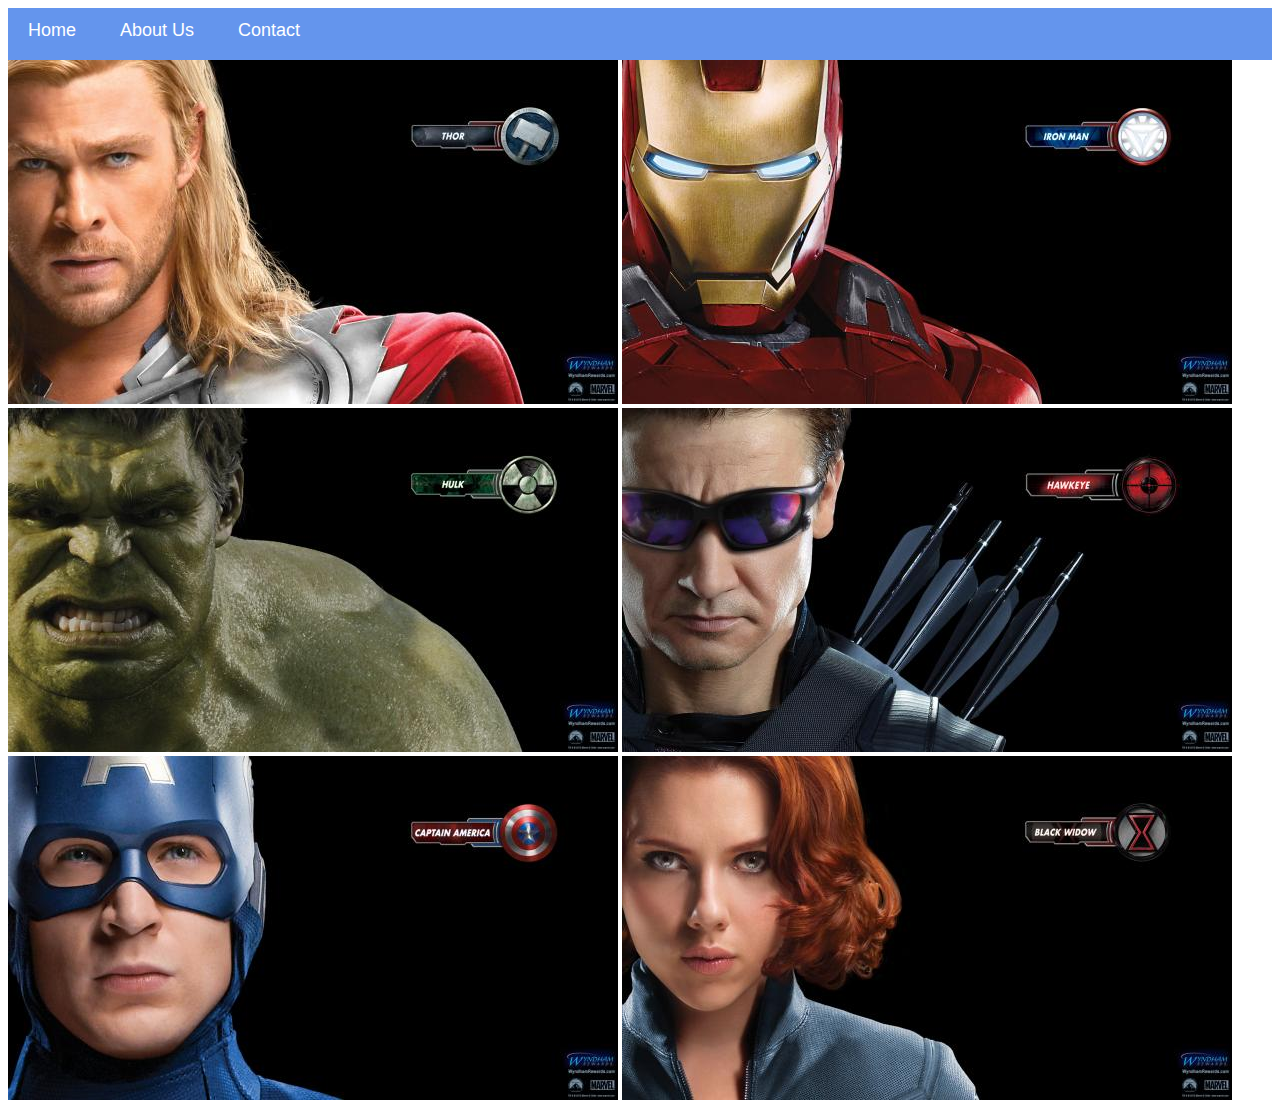
<file: superhero app/index.html>
<!DOCTYPE html>
<html>
<head>
	<link rel="stylesheet" href="style.css">
</head>
<body>
<div id="menu">
     <a href="index.html">Home</a>
     <a href="about.html">About Us</a>
     <a href="Contact.html">Contact</a>
</div>
	<div class=gallery">
	<a href="avenger-1.html"><img src="images/avengers_01.jpg" /></a>
	<a href="avenger-2.html"><img src="images/avengers_02.jpg" /></a>
	<a href="avenger-3.html"><img src="images/avengers_03.jpg" /></a>
	<a href="avenger-4.html"><img src="images/avengers_04.jpg" /></a>
	<a href="avenger-5.html"><img src="images/avengers_05.jpg" /></a>
	<a href="avenger-6.html"><img src="images/avengers_06.jpg" /></a>
</div>
</body>
</html>
</file>
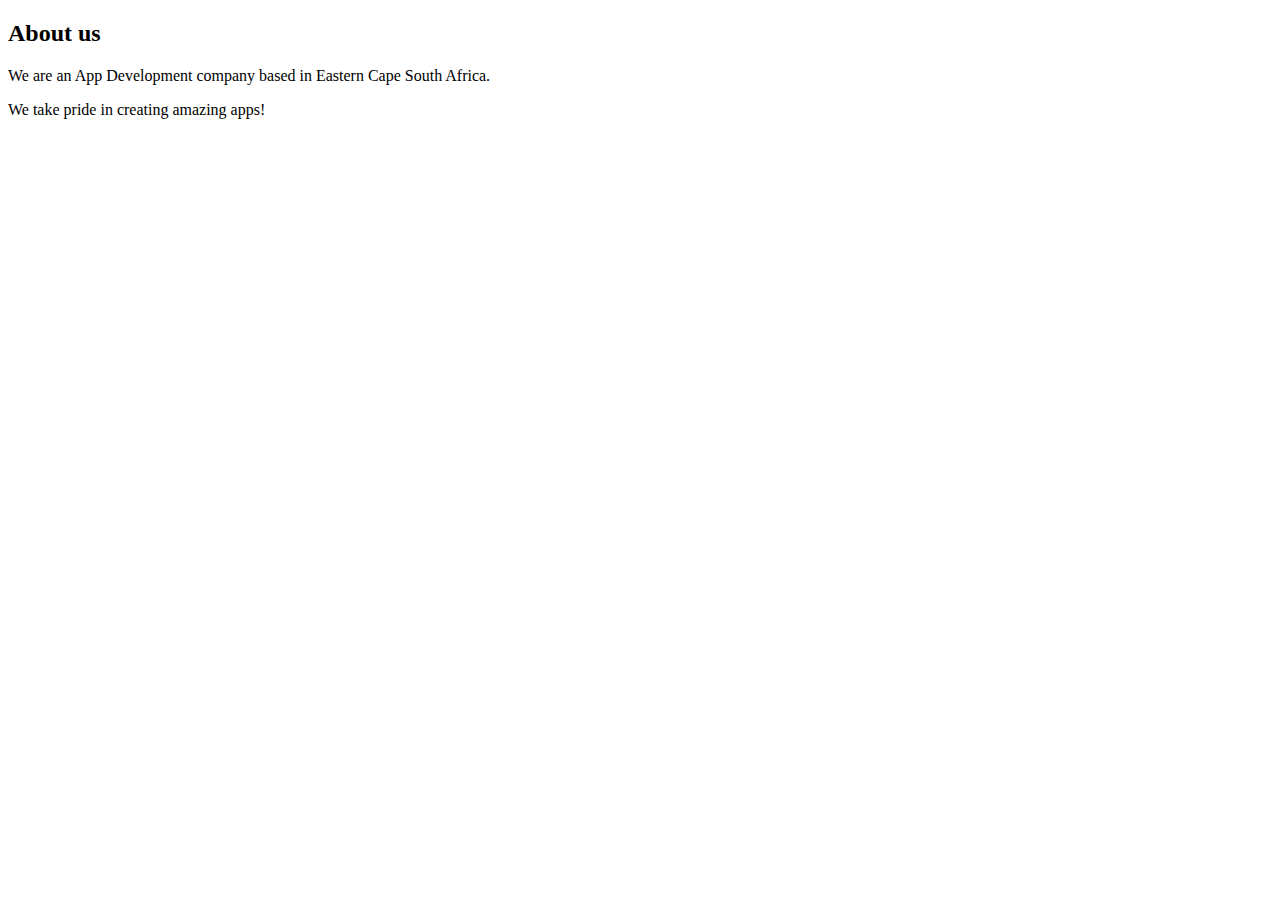
<file: superhero app/about.html>
<!DOCTYPE html>
<html>
<head>
	<link rel="stylesheet" href="style.css">
</head>
<body>
<h2>About us</h2>
<p>We are an App Development company based in Eastern Cape South Africa.</p>
<p>We take pride in creating amazing apps!</p>
</body>
</html>
</file>
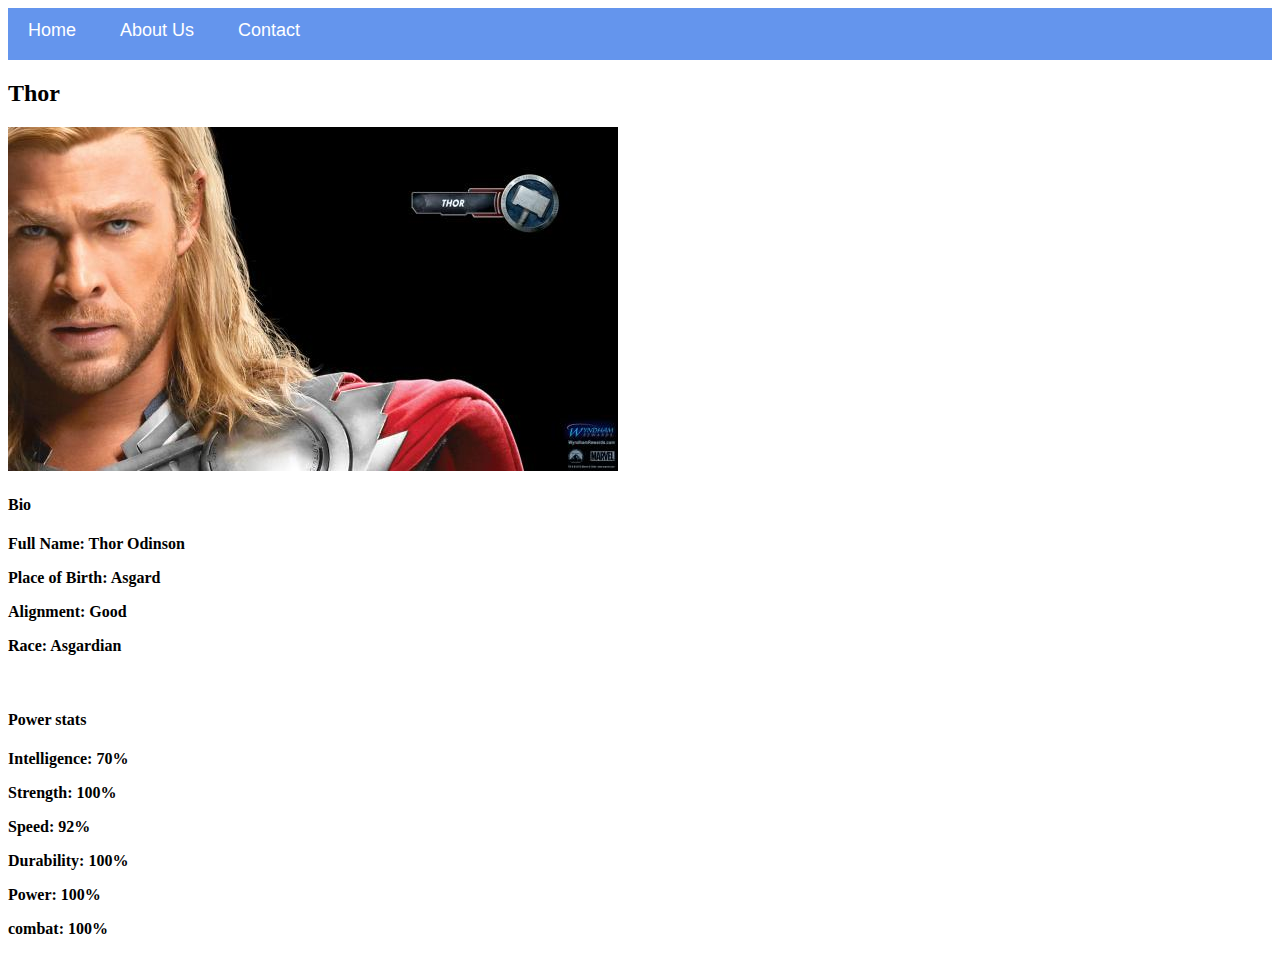
<file: superhero app/avenger-1.html>
<!DOCTYPE html>
<html>
<head>
	<link rel="stylesheet" href="style.css">
</head>
<body>
<div id="menu">
     <a href="index.html">Home</a>
     <a href="about.html">About Us</a>
     <a href="Contact.html">Contact</a>
</div>
<h2>
	Thor
</h2>
	<div class=gallery">
	<img src="images/avengers_01.jpg" />
	</div>
	<h4>
	<b>Bio</b>
	</h4>
	<p><b>Full Name: Thor Odinson</b></p>
	<p><b>Place of Birth: Asgard</b></p>
	<p><b>Alignment: Good</b></p>
	<p><b>Race: Asgardian</b></p>
	<br/>
	<h4><b>Power stats</b></h4>
	<p><b>Intelligence: 70%</b></p>
	<p><b>Strength: 100%</b></p>
	<P><b>Speed: 92%</b></p>
	<p><b>Durability: 100%</b></p>
	<p><b>Power: 100%</b></p>
	<p><b>combat: 100%</b></p>
	</body>
</body>
</html>
</file>
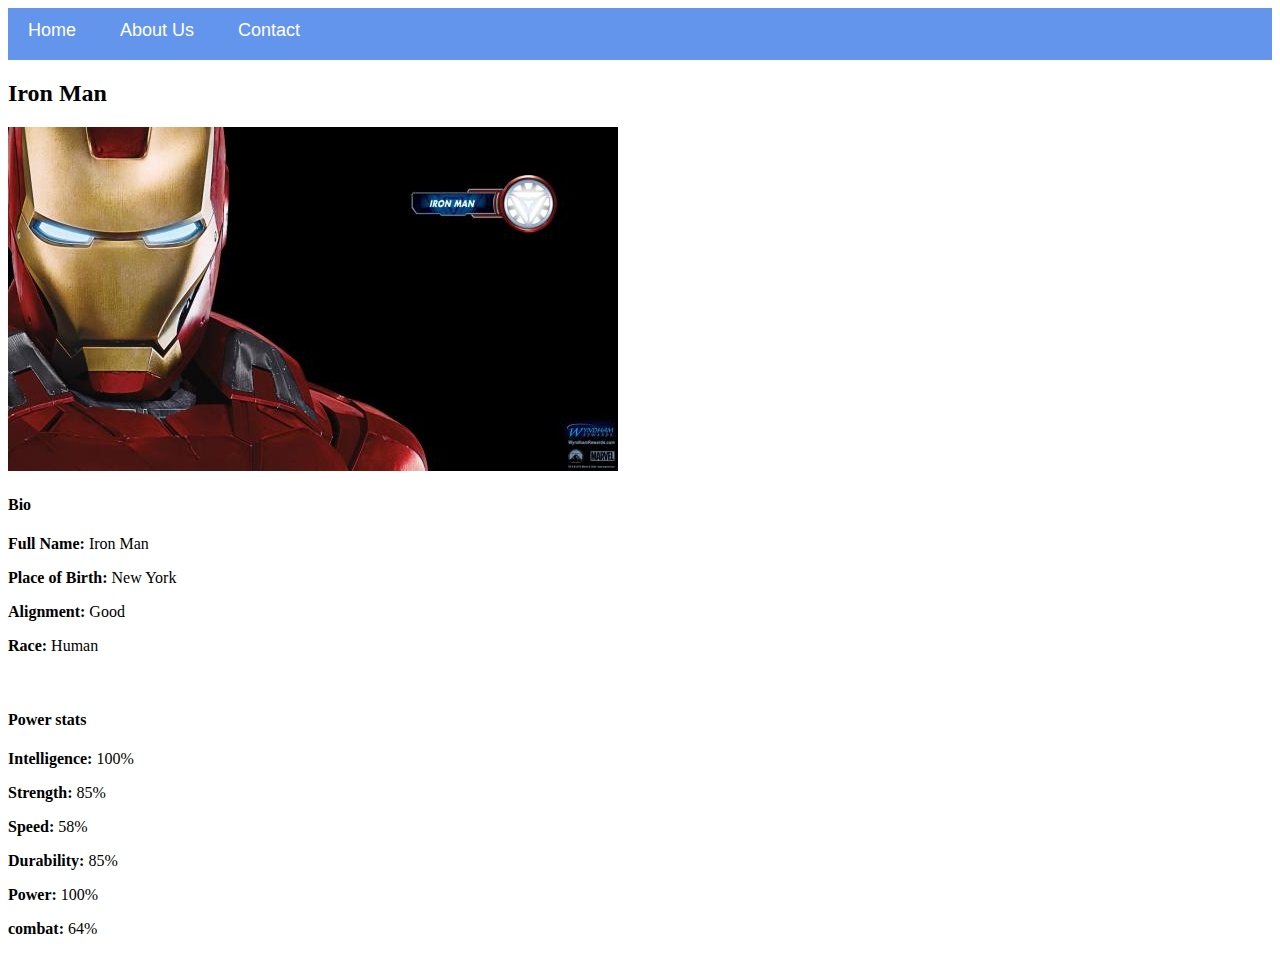
<file: superhero app/avenger-2.html>
<!DOCTYPE html>
<html>
<head>
	<link rel="stylesheet" href="style.css">
</head>
<body>
<div id="menu">
     <a href="index.html">Home</a>
     <a href="about.html">About Us</a>
     <a href="Contact.html">Contact</a>
</div>
<h2>
	Iron Man
</h2>
	<div class=gallery">
	<img src="images/avengers_02.jpg" />
	</div>
	<h4>
	<b>Bio</b>
	</h4>
	<p><b>Full Name:</b> Iron Man</p>
	<p><b>Place of Birth:</b> New York</p>
	<p><b>Alignment:</b> Good</p>
	<p><b>Race:</b> Human</p>
	<br/>
	<h4><b>Power stats</b></h4>
	<p><b>Intelligence:</b> 100%</p>
	<p><b>Strength:</b> 85%</p>
	<P><b>Speed:</b> 58%</p>
	<p><b>Durability:</b> 85%</p>
	<p><b>Power:</b> 100%</p>
	<p><b>combat:</b> 64%</p>
	</body>
</body>
</html>
</file>
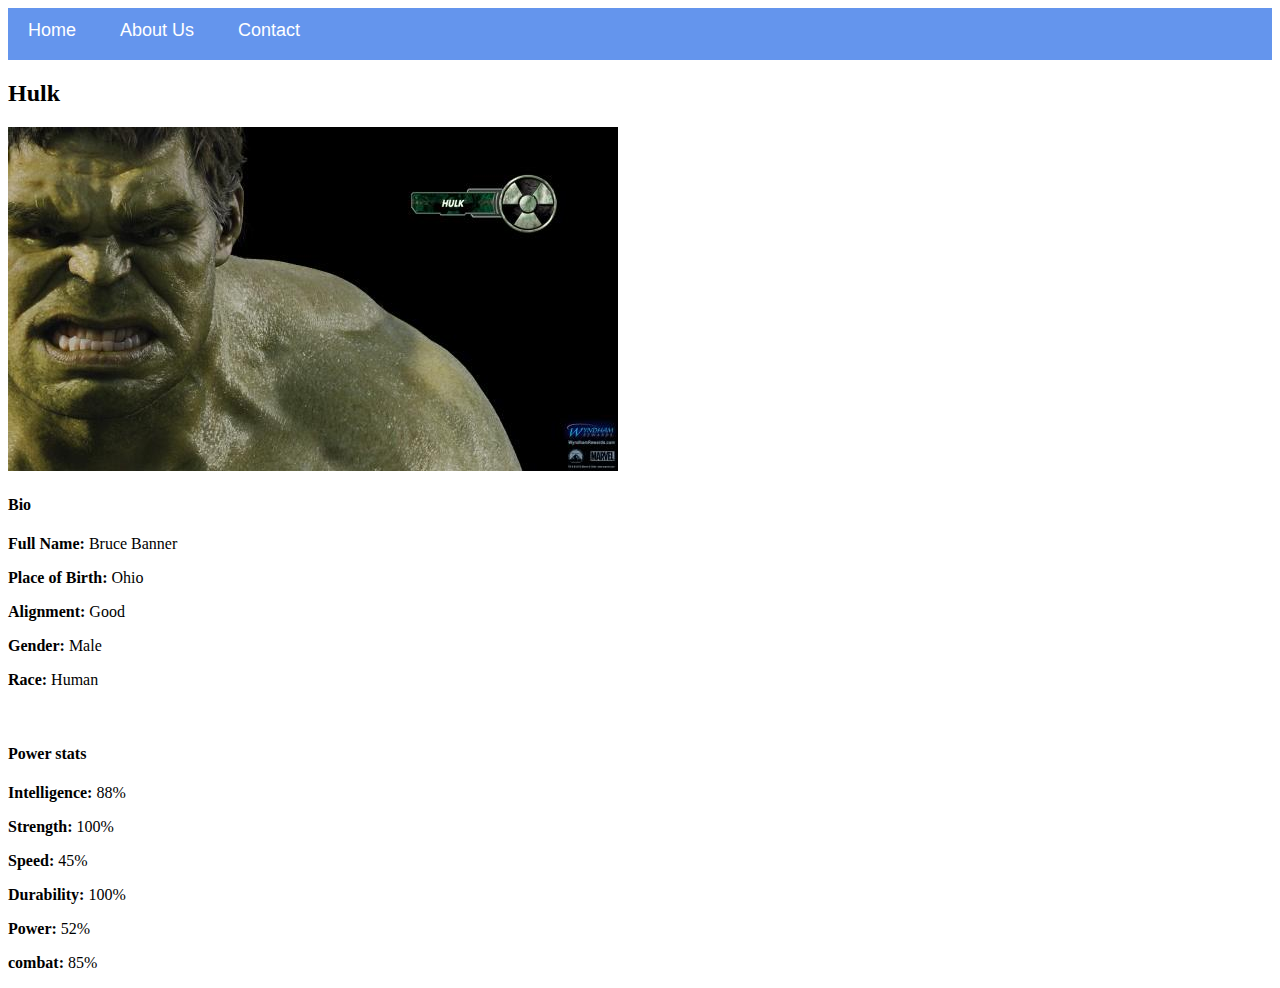
<file: superhero app/avenger-3.html>
<!DOCTYPE html>
<html>
<head>
	<link rel="stylesheet" href="style.css">
</head>
<body>
<div id="menu">
     <a href="index.html">Home</a>
     <a href="about.html">About Us</a>
     <a href="Contact.html">Contact</a>
</div>
<h2>
	Hulk
</h2>
	<div class=gallery">
	<img src="images/avengers_03.jpg" />
	</div>
	<h4>
	<b>Bio</b>
	</h4>
	<p><b>Full Name:</b> Bruce Banner</p>
	<p><b>Place of Birth:</b> Ohio</p>
	<p><b>Alignment:</b> Good</p>
	<p><b>Gender:</b> Male</p>
	<p><b>Race:</b> Human</p>
	<br/>
	<h4><b>Power stats</b></h4>
	<p><b>Intelligence:</b> 88%</p>
	<p><b>Strength:</b> 100%</p>
	<P><b>Speed:</b> 45%</p>
	<p><b>Durability:</b> 100%</p>
	<p><b>Power:</b> 52%</p>
	<p><b>combat:</b> 85%</p>
</body>
</html>
</file>
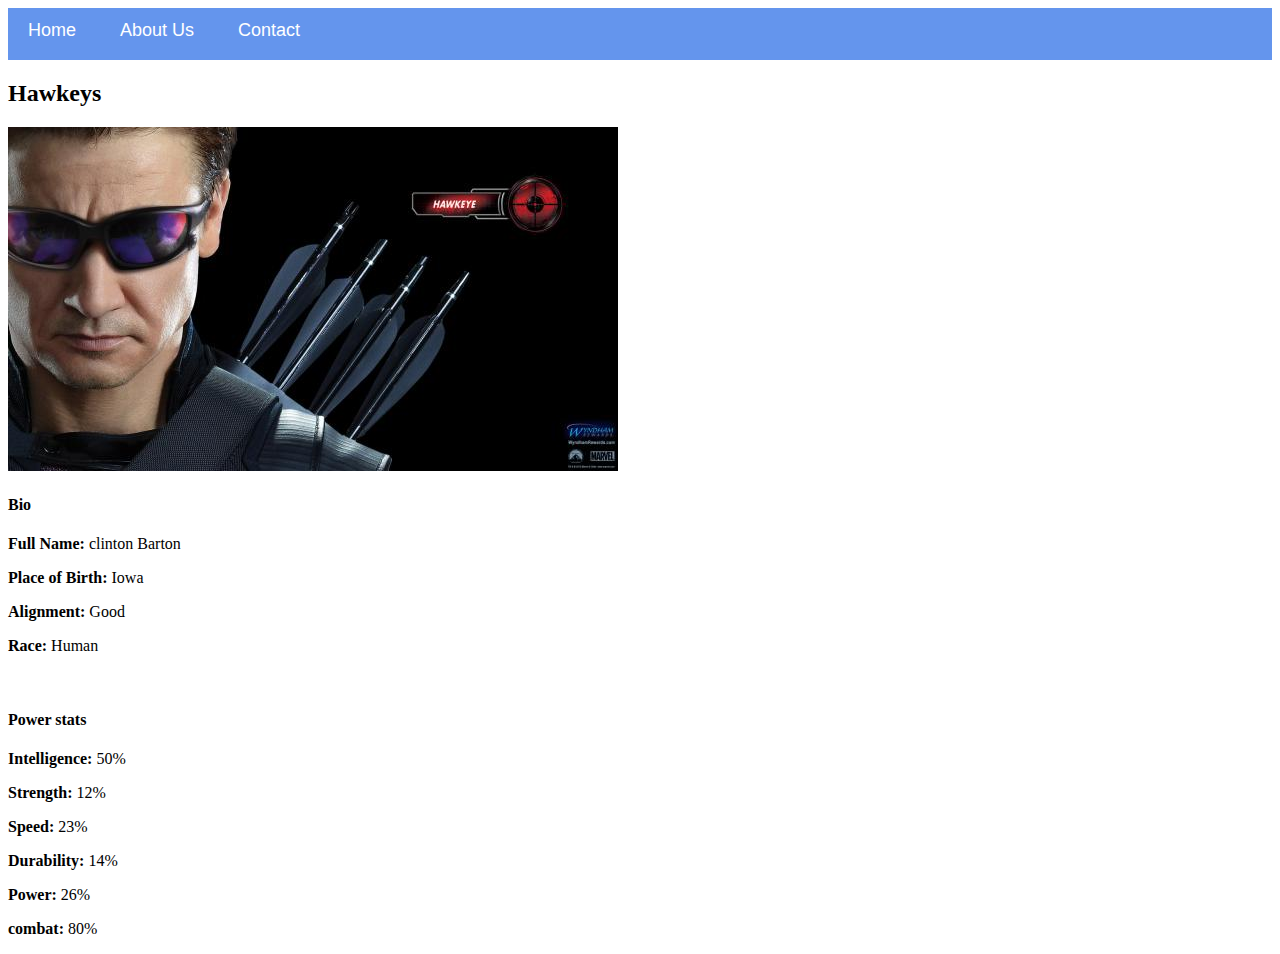
<file: superhero app/avenger-4.html>
<!DOCTYPE html>
<html>
<head>
	<link rel="stylesheet" href="style.css">
</head>
<body>
<div id="menu">
     <a href="index.html">Home</a>
     <a href="about.html">About Us</a>
     <a href="Contact.html">Contact</a>
</div>
<h2>
	Hawkeys
</h2>
	<div class=gallery">
	<img src="images/avengers_04.jpg" />
	</div>
	<h4>
	<b>Bio</b>
	</h4>
	<p><b>Full Name:</b> clinton Barton</p>
	<p><b>Place of Birth:</b> Iowa</p>
	<p><b>Alignment:</b> Good</p>
	<p><b>Race:</b> Human</p>
	<br/>
	<h4><b>Power stats</b></h4>
	<p><b>Intelligence:</b> 50%</p>
	<p><b>Strength:</b> 12%</p>
	<P><b>Speed:</b> 23%</p>
	<p><b>Durability:</b> 14%</p>
	<p><b>Power:</b> 26%</p>
	<p><b>combat:</b> 80%</p>
	</body>
</body>
</html>
</file>
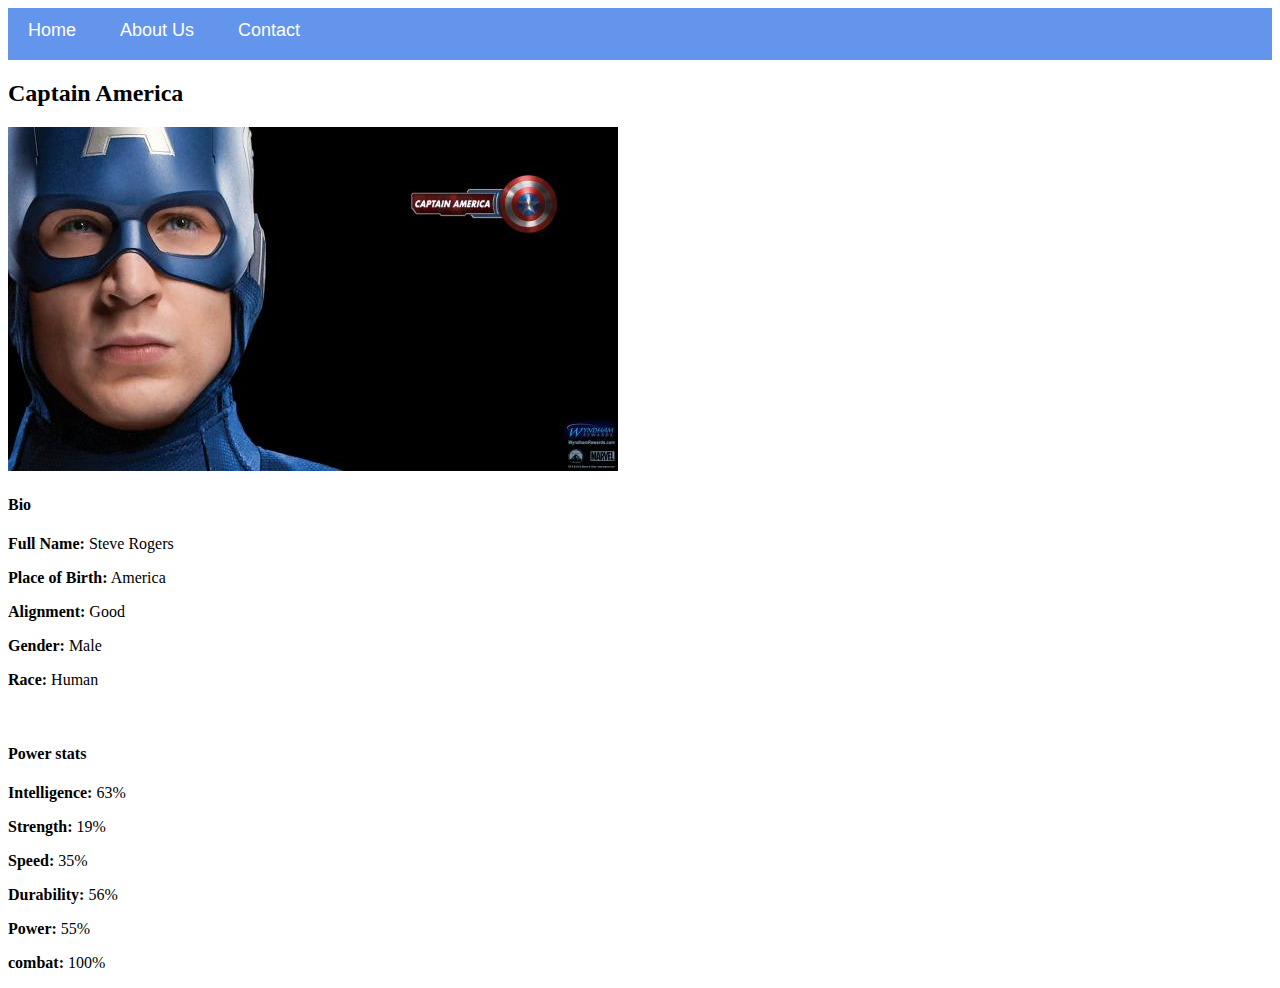
<file: superhero app/avenger-5.html>
<!DOCTYPE html>
<html>
<head>
	<link rel="stylesheet" href="style.css">
</head>
<body>
<div id="menu">
     <a href="index.html">Home</a>
     <a href="about.html">About Us</a>
     <a href="Contact.html">Contact</a>
</div>
<h2>
	Captain America
</h2>
	<div class=gallery">
	<img src="images/avengers_05.jpg" />
	</div>
	<h4>
	<b>Bio</b>
	</h4>
	<p><b>Full Name:</b> Steve Rogers</p>
	<p><b>Place of Birth:</b> America</p>
	<p><b>Alignment:</b> Good</p>
	<p><b>Gender:</b> Male</p>
	<p><b>Race:</b> Human</p>
	<br/>
	<h4><b>Power stats</b></h4>
	<p><b>Intelligence:</b> 63%</p>
	<p><b>Strength:</b> 19%</p>
	<P><b>Speed:</b> 35%</p>
	<p><b>Durability:</b> 56%</p>
	<p><b>Power:</b> 55%</p>
	<p><b>combat:</b> 100%</p>
	</body>
</body>
</html>
</file>
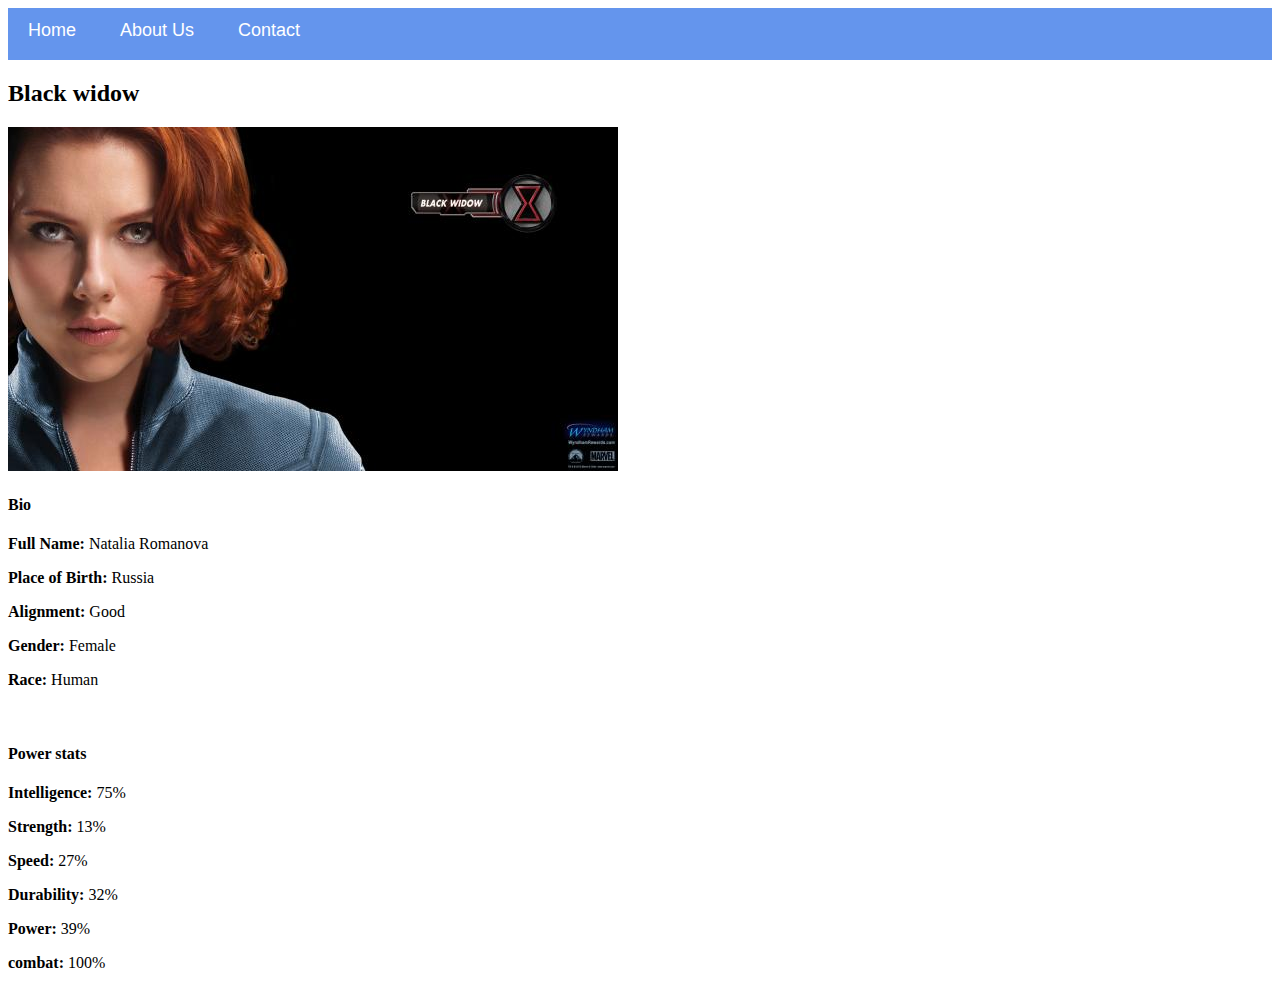
<file: superhero app/avenger-6.html>
<!DOCTYPE html>
<html>
<head>
	<link rel="stylesheet" href="style.css">
</head>
<body>
<div id="menu">
     <a href="index.html">Home</a>
     <a href="about.html">About Us</a>
     <a href="Contact.html">Contact</a>
</div>
<h2>
	Black widow
</h2>
	<div class=gallery">
	<img src="images/avengers_06.jpg" />
	</div>
	<h4>
	<b>Bio</b>
	</h4>
	<p><b>Full Name:</b> Natalia Romanova</p>
	<p><b>Place of Birth:</b> Russia</p>
	<p><b>Alignment:</b> Good</p>
	<p><b>Gender:</b> Female</p>
	<p><b>Race:</b> Human</p>
	<br/>
	<h4><b>Power stats</b></h4>
	<p><b>Intelligence:</b> 75%</p>
	<p><b>Strength:</b> 13%</p>
	<P><b>Speed:</b> 27%</p>
	<p><b>Durability:</b> 32%</p>
	<p><b>Power:</b> 39%</p>
	<p><b>combat:</b> 100%</p>
	</body>
</body>
</html>
</file>
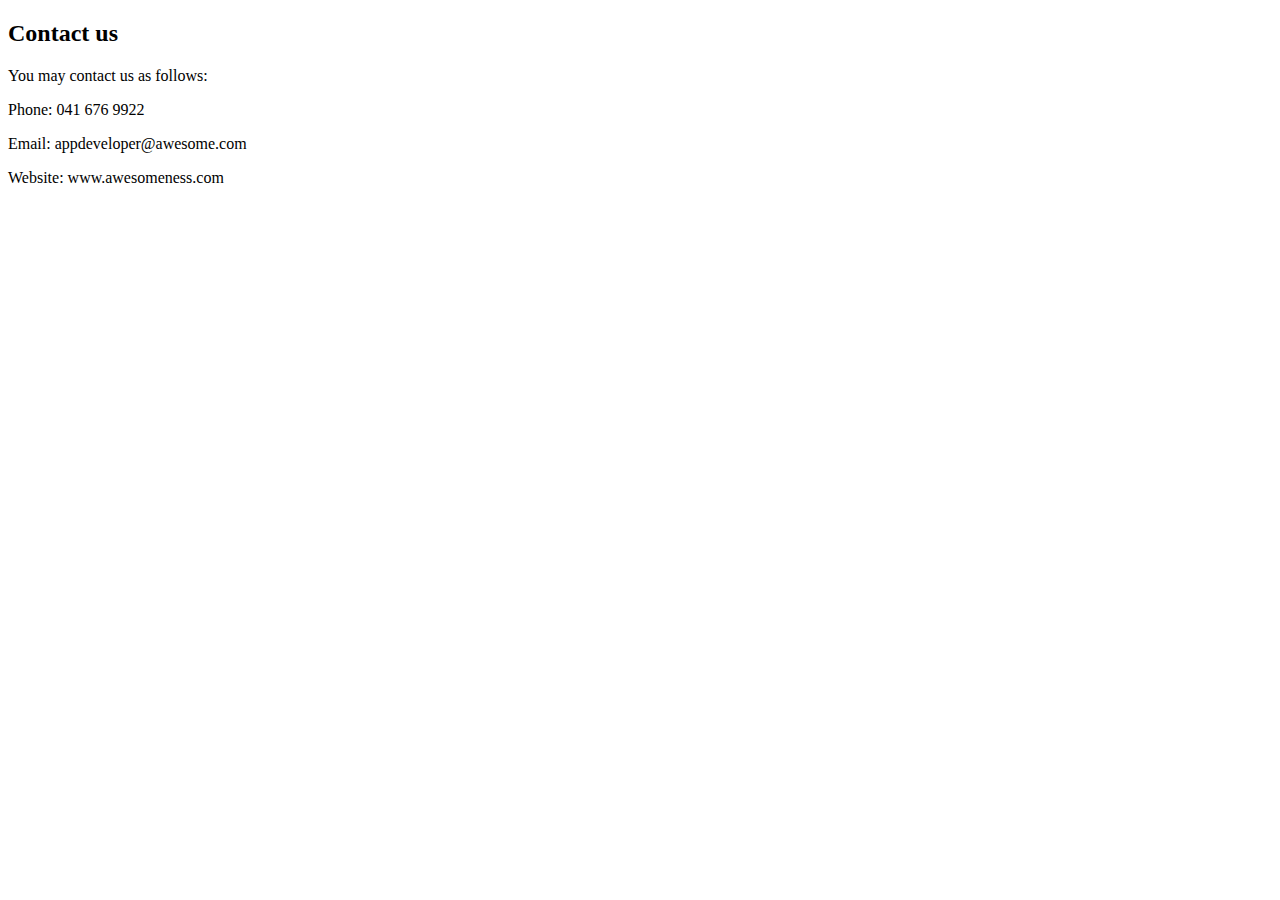
<file: superhero app/contact.html>
<!DOCTYPE html>
<html>
<head>
	<link rel="stylesheet" href="style.css">
</head>
<body>
<h2>Contact us</h2>
<p>You may contact us as follows:</p>
<p>Phone: 041 676 9922</p>
<p>Email: appdeveloper@awesome.com</p>
<p>Website: www.awesomeness.com</p>
</body>
</html>
</file>
<file: superhero app/style.css>
.gallery img{
		width:100%;
}
#menu{
      width:100%;
      height:40px;
      background-color: cornflowerblue;
      padding-top: 12px;
}
#menu a{
      color:#ffffff;
      font-family: Helvetica, sans-serif;
      font-size: 18px;
      text-decoration:none;
      font-weight: 800px;
      
      padding-left: 20px;
      padding-right: 20px;
}

#menu a:hover{
       color: #5077bd;
}
</file>
